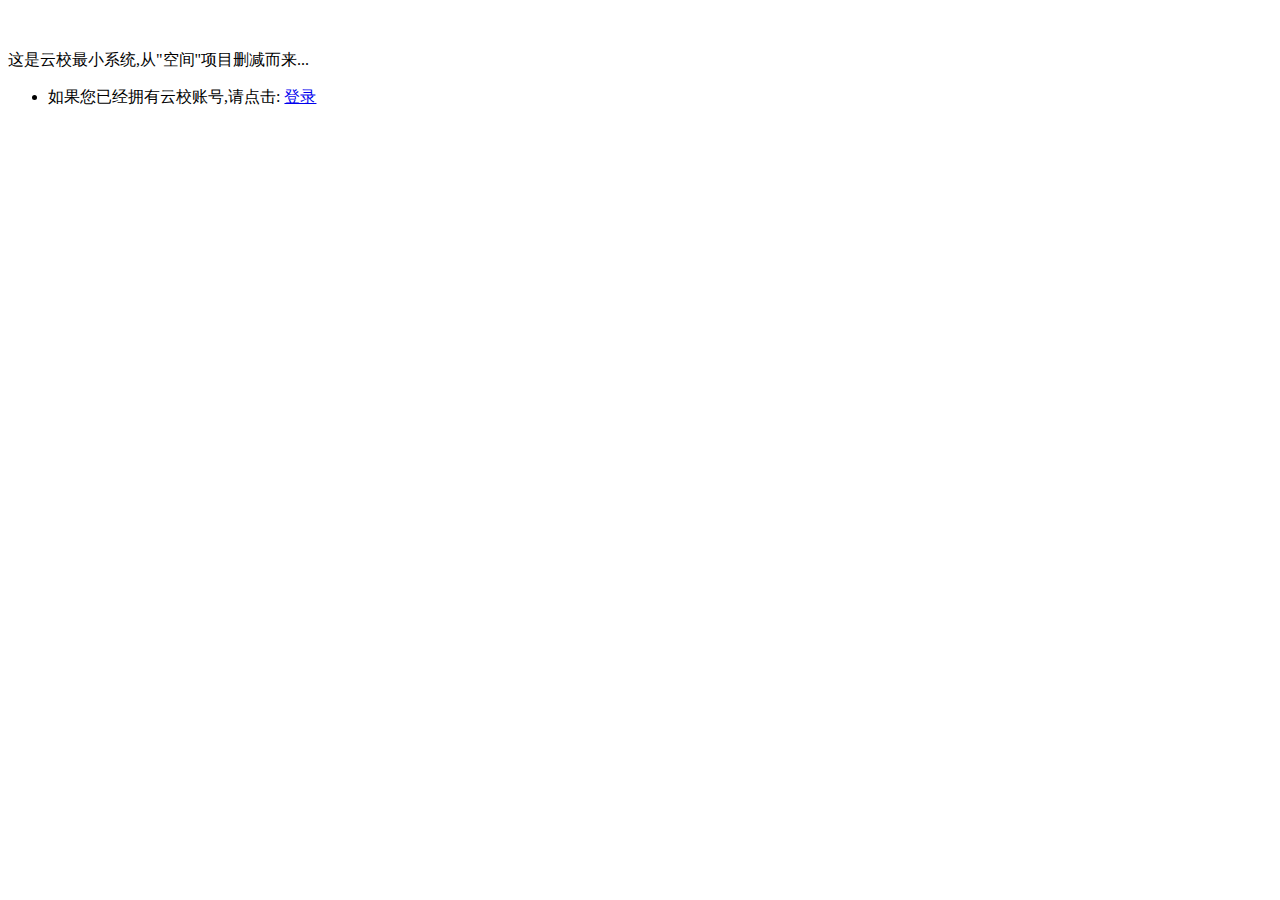
<file: src/main/resources/templates/index.html>
<!DOCTYPE HTML>
<html xmlns:th="http://www.thymeleaf.org">
<head th:replace="template/head::head">
<title>Getting Started: Serving Web Content</title>
<meta http-equiv="Content-Type" content="text/html; charset=UTF-8" />
</head>
<body>
    <div th:replace="template/navbar::navbar"></div>
    <div class="container">
        <p class="text-center" style="margin-top:50px;">这是云校最小系统,从"空间"项目删减而来...</p>
        <shiro:notAuthenticated>
            <ul class="text-center">
                <li>如果您已经拥有云校账号,请点击:
                    <a href="#" th:href="@{/login}">登录</a>
                </li>
            </ul>
        </shiro:notAuthenticated>
    </div>
    <!-- Footer -->
    <div th:replace="template/footer::div.footer"></div>
</body>
</html>
</file>
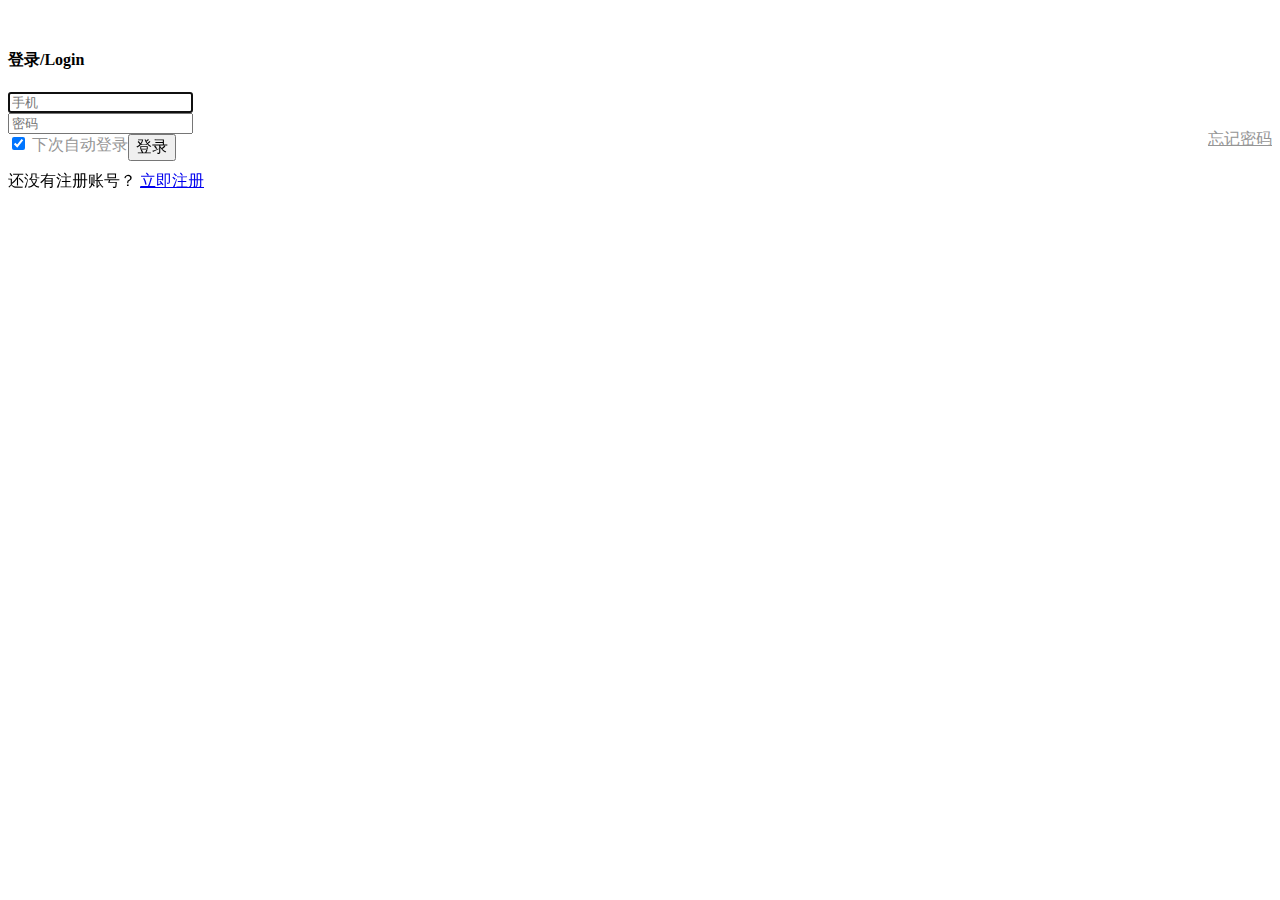
<file: src/main/resources/templates/login.html>
<!DOCTYPE HTML>
<html xmlns:th="http://www.thymeleaf.org">
<head th:replace="template/head::head">
<title>Getting Started: Serving Web Content</title>
<meta http-equiv="Content-Type" content="text/html; charset=UTF-8" />
</head>
<style type="text/css">
body .container {
    height: 100%;
}
</style>
<body style="font-family: '微软雅黑';">
    <!--NavBar-->
    <div th:replace="template/navbar::navbar"></div>
    <!-- Begin page content -->
    <div class="container">
        <div class="row" style="margin-top: 50px;">
            <div class="col-xs-3"></div>
            <div class="col-xs-5">
                <div class="panel login">
                    <div class="panel-heading text-center">
                        <h4>登录/Login</h4>
                    </div>
                    <div class="panel-body">
                        <form  method="post" action="/login">
                            <div class="form-group">
                                <input class="form-control" name="username" type="input" id="mobile" placeholder="手机"  th:value="${login_fail_review_username}" autofocus="autofocus" />
                                <span id="mobile-register" style="font-size: 12px; color: red;"></span>
                            </div>
                            <div class="form-group">
                                <input class="form-control" name="password" type="password" id="password" placeholder="密码"  />
                                <span id="password-register" style="font-size: 12px; color: red;"></span>
                            </div>
                            <div class="checkbox">
                                <label style="float: left">
                                    <input type="checkbox" id="remember" name="rememberMe" value="true" checked="checked" />
                                    <span style="color: #959595;">下次自动登录</span>
                                </label>
                                <a class="btn btn-link col-xs-4" style="float: right; margin-top: -5px; text-align: right; color: #959595;" href="#">忘记密码</a>
                            </div>
                            <button type="submit" id="click-login" style="font-size: 16px; margin-bottom: 10px;" class="btn btn-warning col-xs-12">
                                <span>登录</span>
                            </button>
                        </form>
                        <div class="text-center" style="clear: both;">
                            还没有注册账号？
                            <a href="/register">
                                <i class="glyphicon glyphicon-circle-arrow-right"></i>立即注册
                            </a>
                        </div>
                        <div>
                            <span id="login-status" th:attr="login_status=${login_status}"></span> <span id="login_error_msg" th:attr="login_error_msg=${login_error_msg}"></span>
                        </div>
                    </div>
                </div>
            </div>
            <div class="col-xs-3"></div>
        </div>
    </div>
    <!-- Footer -->
    <script type="text/javascript">
                    seajs.use([ 'canvas', 'loginAndRegister/main' ], function(canvas, user) {
                        
                        //登录成功校验
                        user.loginSuccessVerification();

                        //验证手机号
                        $('#mobile').blur(function() {
                            user.mobileVerification();
                        });

                        //验证密码
                        $('#password').blur(function() {
                            user.passwordVerification();
                        });

                        //登录 之前验证一下 form表单提交  返回false是不会提交的
                        $('#click-login').on('click', function() {
                            var status = user.login();
                            //表单提交
                            return status;
                        });

                    })
                </script>
</body>
</html>
</file>
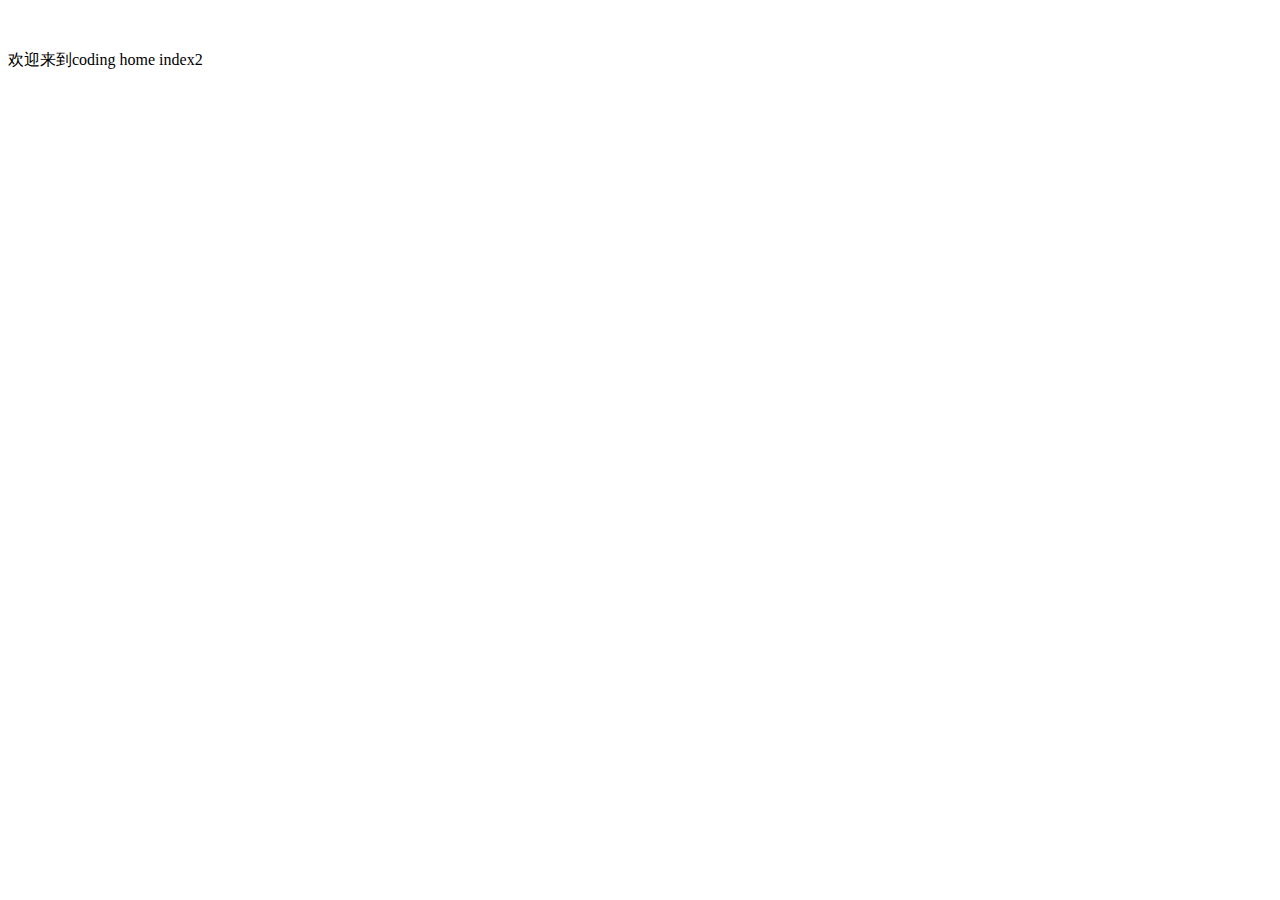
<file: src/main/resources/templates/personal.html>
<!DOCTYPE HTML>
<html xmlns:th="http://www.thymeleaf.org">
<head th:replace="template/head::head">
<title>Getting Started: Serving Web Content</title>
<meta http-equiv="Content-Type" content="text/html; charset=UTF-8" />
</head>
<body>
    <div th:replace="template/navbar::navbar"></div>
    <div class="container">
        <p class="text-center" style="margin-top: 50px;">欢迎来到coding home  index2</p>
    </div>
    <!-- Footer -->
    <div th:replace="template/footer::div.footer"></div>
</body>
</html>
</file>
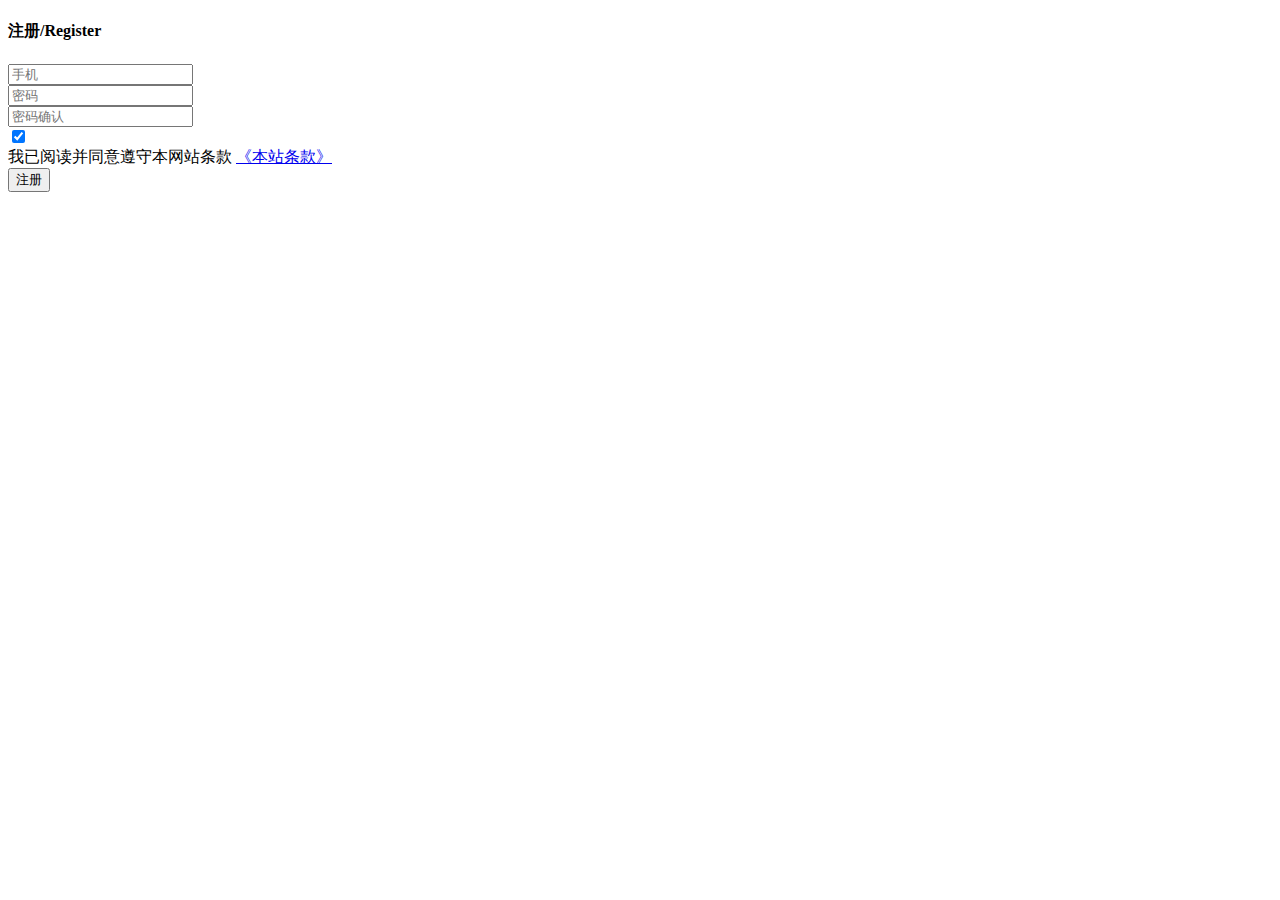
<file: src/main/resources/templates/register.html>
<!DOCTYPE HTML>
<html xmlns:th="http://www.thymeleaf.org">
<head th:replace="template/head::head">
<title>Getting Started: Serving Web Content</title>
<meta http-equiv="Content-Type" content="text/html; charset=UTF-8" />
</head>
<body style="font-family: '微软雅黑';">
    <!--NavBar-->
     <div th:replace="template/navbar::navbar"></div>
    <!-- Begin page content -->
    <div class="container">
        <div class="row">
            <div class="col-xs-3" id="box-left"></div>
            <div class="col-xs-5 ce" id="box-center">
                <div class="panel">
                    <div class="panel-heading text-center">
                        <h4>注册/Register</h4>
                    </div>
                    <div class="panel-body">
                        <form class="form-horizontal" method="post" onsubmit="return false;">
                            <div class="form-group register-mobile">
                                <div class="col-sm-12">
                                    <input class="form-control" name="mobile" placeholder="手机" />
                                </div>
                            </div>
                            <div class="form-group">
                                <div class="col-xs-12">
                                    <input class="form-control" name="password" type="password" placeholder="密码" />
                                </div>
                            </div>
                            <div class="form-group">
                                <div class="col-xs-12">
                                    <input class="form-control" name="password" type="password" placeholder="密码确认" />
                                </div>
                            </div>
                            <div class="form-group">
                                <div class="col-xs-12">
                                    <div id="drag"></div>
                                </div>
                            </div>
                            <div class="form-group">
                                <div class="col-xs-1">
                                    <input type="checkbox" checked="checked" />
                                </div>
                                <span>我已阅读并同意遵守本网站条款</span>
                                <a href="#" target="_blank">《本站条款》</a>
                                <div class="col-xs-12"></div>
                            </div>
                            <button type="submit" class="btn btn-warning col-xs-12">
                                <span>注册</span>
                            </button>
                        </form>
                    </div>
                </div>
            </div>
        </div>
    </div>
    <script type="text/javascript">
                    seajs.use('/assets/css/drag.css');
                    seajs.use([ '/assets/js/plugins/drag' ], function(drag) {
                        $('#drag').drag();
                    });
                </script>
    <!-- Footer -->
    <div th:replace="template/footer::div.footer"></div>
</body>
</html>
</file>
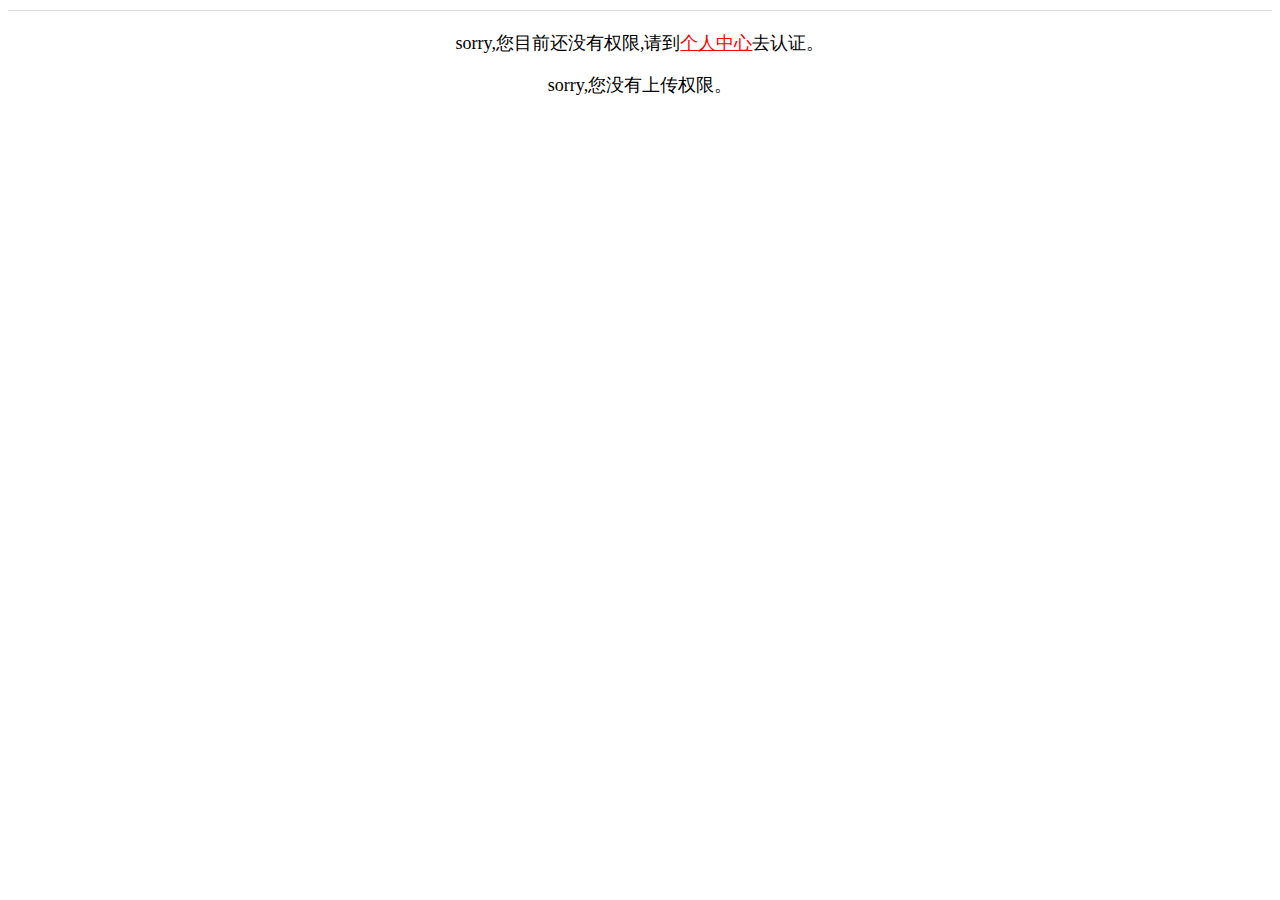
<file: src/main/resources/templates/unauthorized.html>
<!DOCTYPE HTML>
<html xmlns:th="http://www.thymeleaf.org">
    <head th:replace="template/head::head">
        <title>unauthorized</title>
        <meta http-equiv="Content-Type" content="text/html; charset=UTF-8" />
    </head>
    <body>
        <div th:replace="template/navbar::navtabs">
        </div>
        <div style="border-bottom:1px solid #dddddd ; height:2px; clear:both;">
        </div>
        <div class="container text-center" style="min-height:459px !important; font-size:18px;padding-top:20px;">
            <shiro:authenticated>
                <div th:if="${WeiKeUtil.getCurrentUser().getRoles()}==null"  style="text-align:center">
                    sorry,您目前还没有权限,请到<a style="color:red;" href="/member/profile/index.html">个人中心</a>去认证。
                </div>
                <shiro:hasAnyRoles name="ROLE_STUDENT,ROLE_PARENT">
                     <p th:if="${msg}!=null"  th:text="${msg}" style="text-align:center">  </p>  
                     <p th:if="${msg}==null" style="text-align:center">  sorry,您没有上传权限。 </p>  
                   
                </shiro:hasAnyRoles>
            </shiro:authenticated>
        </div>
        <!-- Footer -->
        <div th:replace="template/footer::div.footer">
        </div>
    </body>
</html>
</file>
